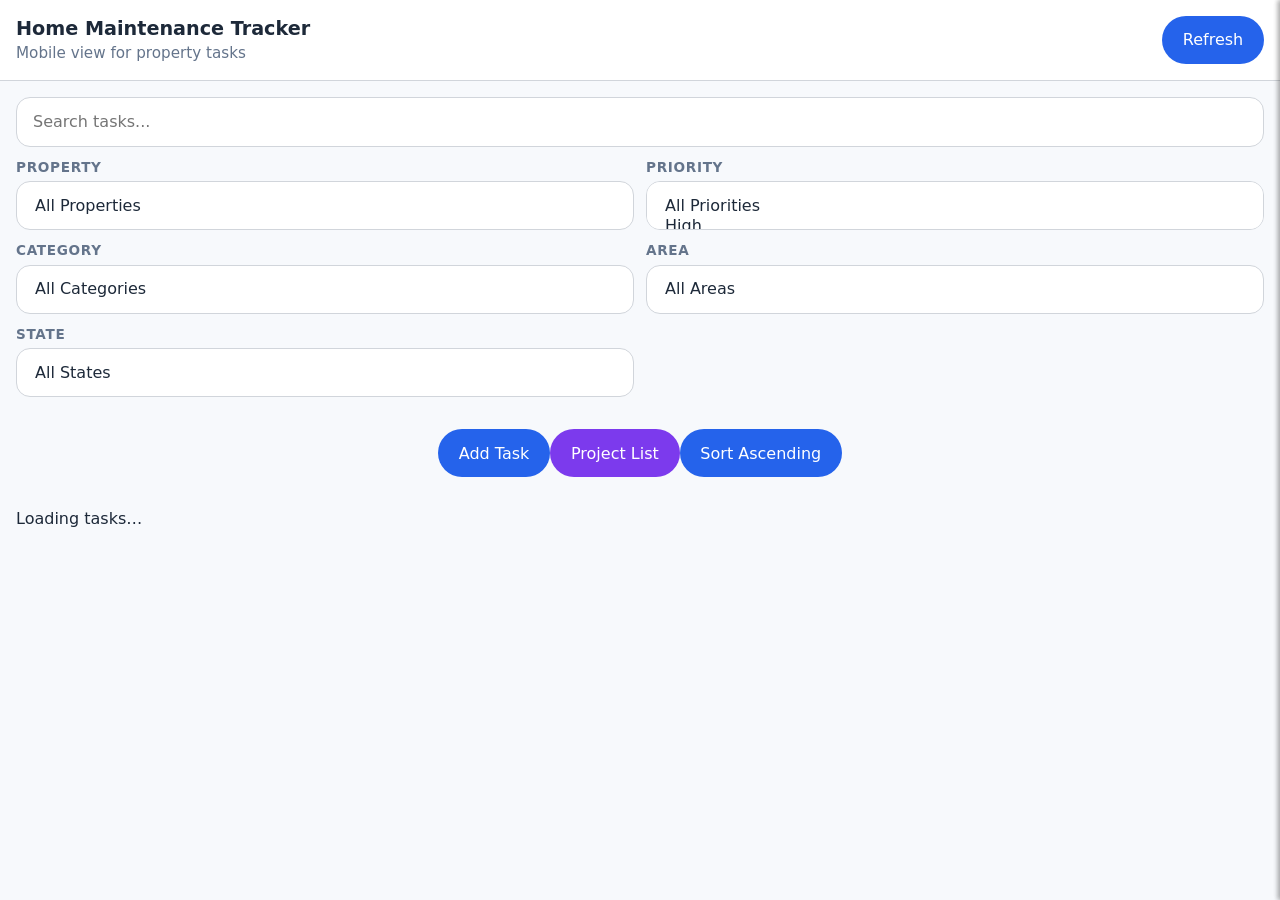
<file: mobile/index.html>
<!DOCTYPE html>
<html lang="en">
<head>
  <meta charset="UTF-8" />
  <meta name="viewport" content="width=device-width, initial-scale=1.0" />
  <title>Home Maintenance Tracker - Mobile</title>
  <link rel="stylesheet" href="mobile.css" />
  <script>
    window.GOOGLE_OAUTH_CLIENT_ID = '902309416260-4v04g0nc6fa4lt9otb2gm4ijkfhgoc1s.apps.googleusercontent.com';
    window.GOOGLE_SPREADSHEET_ID = '18la6E47KuiFWXFSIASd8QYbvxEo-ZJ7RaxnnuxIml9k';
  </script>
</head>
<body>
  <header class="app-header">
    <div>
      <h1>Home Maintenance Tracker <span id="item-counter" class="item-counter"></span></h1>
      <p>Mobile view for property tasks</p>
    </div>
    <button id="refresh-button" type="button">Refresh</button>
  </header>

  <section class="controls">
    <input id="search-input" type="search" placeholder="Search tasks..." />
    <div class="filter-row">
      <div class="filter-group">
        <label for="filter-property">Property</label>
        <select id="filter-property" multiple size="1">
          <option value="">All Properties</option>
        </select>
      </div>
      <div class="filter-group">
        <label for="filter-priority">Priority</label>
        <select id="filter-priority" multiple size="1">
          <option value="">All Priorities</option>
          <option value="High">High</option>
          <option value="Medium">Medium</option>
          <option value="Low">Low</option>
        </select>
      </div>
      <div class="filter-group">
        <label for="filter-category">Category</label>
        <select id="filter-category" multiple size="1">
          <option value="">All Categories</option>
        </select>
      </div>
      <div class="filter-group">
        <label for="filter-area">Area</label>
        <select id="filter-area" multiple size="1">
          <option value="">All Areas</option>
        </select>
      </div>
      <div class="filter-group">
        <label for="filter-state">State</label>
        <select id="filter-state" multiple size="1">
          <option value="">All States</option>
        </select>
      </div>
    </div>
  </section>

  <section class="task-actions">
    <button id="open-add-form" type="button">Add Task</button>
    <button id="project-list-button" class="project-list-button" type="button">Project List</button>
    <button id="sort-order" type="button">Sort Ascending</button>
  </section>

  <main id="task-container"></main>

  <div id="task-modal" class="modal hidden">
    <div class="modal-content">
      <h2 id="modal-title">Add Task</h2>
      <form id="task-form">
          <div class="form-grid">
          <label>Property<select name="property" required></select></label>
          
          <label>Area<select name="area"></select></label>
          <label>Category<select name="category"></select></label>
          <label>Task Description<textarea name="description" required></textarea></label>
          <label>Priority<select name="priority">
              <option value="High">High</option>
              <option value="Medium">Medium</option>
              <option value="Low">Low</option>
            </select></label>
          <label>Order<input name="order" /></label>
          <label>Cost ($)<input name="cost" type="number" step="0.01" min="0" /></label>
          <label>State<select name="state">
              <option value="Pending">Pending</option>
              <option value="In Progress">In Progress</option>
              <option value="Complete">Complete</option>
            </select></label>
        </div>
        <div class="form-actions">
          <button type="submit">Save Task</button>
          <button id="close-modal" type="button">Cancel</button>
        </div>
      </form>
    </div>
  </div>

  <div id="projectDrawer" class="project-drawer" aria-hidden="true">
    <div class="project-drawer-header">
      <h2>Project List</h2>
      <button id="close-project-drawer" type="button" aria-label="Close project list">X</button>
    </div>
    <div id="project-drawer-content" class="project-drawer-content"></div>
  </div>

  <div id="resourceDrawer" class="resource-drawer" aria-hidden="true">
    <div class="resource-drawer-header">
      <h2>Resources</h2>
      <button id="close-resource-drawer" type="button" aria-label="Close resources">X</button>
    </div>
    <div class="resource-drawer-body">
      <ul id="resource-link-list" class="resource-link-list"></ul>
      <form id="resource-form" class="resource-form">
        <label for="resource-title">Resource Title</label>
        <input id="resource-title" name="resourceTitle" type="text" required />
        <label for="resource-url">Resource URL</label>
        <input id="resource-url" name="resourceUrl" type="url" required />
        <button type="submit">Add Resource</button>
        <button id="delete-resource" type="button" class="delete-resource-button">Delete Selected</button>
      </form>
    </div>
  </div>

  <script type="module" src="mobile.js"></script>
</body>
</html>
</file>
<file: mobile/mobile.css>
:root {
  color-scheme: light dark;
  --background: #f7f9fc;
  --surface: #ffffff;
  --text: #1d2939;
  --muted: #64748b;
  --primary: #2563eb;
  --accent: #f59e0b;
  --success: #16a34a;
  --danger: #dc2626;
  --border: #d1d5db;
}

@media (prefers-color-scheme: dark) {
  :root {
    --background: #0f172a;
    --surface: #111827;
    --text: #e2e8f0;
    --muted: #94a3b8;
    --primary: #60a5fa;
    --accent: #fbbf24;
    --success: #22c55e;
    --danger: #f87171;
    --border: #334155;
  }
}

* {
  box-sizing: border-box;
}

body {
  margin: 0;
  font-family: Inter, system-ui, -apple-system, BlinkMacSystemFont, 'Segoe UI', sans-serif;
  background: var(--background);
  color: var(--text);
  min-height: 100vh;
}

button,
input,
select,
textarea {
  font: inherit;
}

.app-header {
  display: flex;
  align-items: center;
  justify-content: space-between;
  padding: 1rem;
  background: var(--surface);
  border-bottom: 1px solid var(--border);
  gap: 1rem;
}

.app-header h1 {
  margin: 0;
  font-size: 1.2rem;
  display: flex;
  align-items: center;
}

.item-counter {
  font-size: 0.7em;
  color: var(--muted);
  font-weight: normal;
  margin-left: 0.5rem;
}

.app-header p {
  margin: 0.25rem 0 0;
  color: var(--muted);
  font-size: 0.95rem;
}

.controls,
.task-actions {
  padding: 1rem;
}

#search-input {
  width: 100%;
  padding: 0.9rem 1rem;
  border-radius: 14px;
  border: 1px solid var(--border);
  background: var(--surface);
  color: var(--text);
}

.filter-row {
  display: grid;
  grid-template-columns: repeat(2, 1fr);
  gap: 0.75rem;
  margin-top: 0.75rem;
}

.filter-group {
  display: flex;
  flex-direction: column;
  gap: 0.4rem;
}

.filter-group label {
  font-size: 0.85rem;
  font-weight: 600;
  color: var(--muted);
  text-transform: uppercase;
  letter-spacing: 0.05em;
}

.filter-row select {
  width: 100%;
  padding: 0.85rem 1rem;
  border: 1px solid var(--border);
  border-radius: 14px;
  background: var(--surface);
  color: var(--text);
}

.task-actions {
  display: flex;
  justify-content: center;
}

#open-add-form,
#project-list-button,
#refresh-button,
#sort-order,
.cta-button,
.modal-content button {
  border: none;
  border-radius: 999px;
  background: var(--primary);
  color: white;
  padding: 0.9rem 1.3rem;
  cursor: pointer;
}

#open-add-form:hover,
#project-list-button:hover,
#refresh-button:hover,
#sort-order:hover,
.cta-button:hover,
.modal-content button:hover {
  opacity: 0.95;
}

#project-list-button,
.project-list-button {
  background: #7c3aed;
  color: white;
}

#sort-order.active {
  background: #1d4ed8;
}

#task-container {
  padding: 0 1rem 2rem;
}

.property-group {
  margin-bottom: 1.5rem;
}

.property-group h2 {
  margin: 1rem 0 0.5rem;
  font-size: 1rem;
}

.task-card {
  display: grid;
  gap: 0.75rem;
  padding: 1rem;
  background: var(--surface);
  border: 1px solid var(--border);
  border-radius: 18px;
  margin-bottom: 0.9rem;
}

.task-card .task-row {
  display: flex;
  justify-content: space-between;
  gap: 0.75rem;
  flex-wrap: wrap;
}

.task-card strong {
  display: block;
  margin-bottom: 0.3rem;
}

.badge {
  display: inline-flex;
  align-items: center;
  justify-content: center;
  padding: 0.3rem 0.7rem;
  border-radius: 999px;
  font-size: 0.8rem;
  font-weight: 600;
}

.badge-high { background: #f87171; color: white; }
.badge-medium { background: #facc15; color: #111827; }
.badge-low { background: #34d399; color: #0f172a; }
.badge-priority { background: rgba(37, 99, 235, 0.12); color: var(--text); }
.badge-priority-high { background: #ef4444; color: white; }
.badge-priority-medium { background: #f59e0b; color: white; }
.badge-priority-low { background: #10b981; color: white; }
.badge-order { background: rgba(37, 99, 235, 0.18); color: #1e3a8a; }
.badge-state { background: rgba(37, 99, 235, 0.12); color: var(--text); }
.badge-state-pending { background: #bfdbfe; color: #1e40af; }
.badge-state-in-progress { background: #fcd34d; color: #92400e; }
.badge-state-complete { background: #34d399; color: #065f46; }
.badge-state-not-started { background: #cbd5e1; color: #334155; }
.badge-state-cancelled { background: #fecaca; color: #991b1b; }
.badge-state-deferred { background: #e2e8f0; color: #0f172a; }

.id-line {
  display: flex;
  align-items: center;
  gap: 0.75rem;
}

.id-badge {
  background: var(--primary);
  color: white;
  padding: 0.25rem 0.6rem;
  border-radius: 999px;
  font-weight: 700;
  font-size: 0.85rem;
}

.property-badge {
  background: var(--accent);
  color: white;
  padding: 0.35rem 0.75rem;
  border-radius: 999px;
  font-weight: 800;
  font-size: 0.9rem;
  box-shadow: 0 6px 14px rgba(245, 158, 11, 0.12);
}

.property-badge-house { background: #2563eb; color: white; }
.property-badge-apartment { background: #8b5cf6; color: white; }
.property-badge-shop { background: #16a34a; color: white; }
.property-badge-yard-field { background: #f59e0b; color: #111827; }
.property-badge-unknown { background: #94a3b8; color: white; }

.task-title {
  font-size: 1.05rem;
}

.meta {
  color: var(--muted);
  display: block;
  margin-top: 0.25rem;
}

.task-card small {
  color: var(--muted);
}

.task-buttons {
  display: flex;
  gap: 0.5rem;
  flex-wrap: wrap;
}

.task-buttons button {
  flex: 1 1 140px;
  padding: 0.8rem 1rem;
  border-radius: 14px;
  border: 1px solid transparent;
  background: var(--surface);
  color: var(--text);
}

.task-buttons .cta-button {
  background: var(--primary);
  color: white;
  font-weight: 700;
  padding: 0.95rem 1.25rem;
  box-shadow: 0 6px 18px rgba(37, 99, 235, 0.12);
  border: none;
}

.task-buttons .cta-button:hover {
  transform: translateY(-1px);
  opacity: 0.98;
}

.task-buttons button.complete-button { background: var(--success); color: white; }
.task-buttons button.delete-button { background: var(--danger); color: white; }
.task-buttons button:hover {
  opacity: 0.95;
}

.modal {
  position: fixed;
  inset: 0;
  background: rgba(15, 23, 42, 0.75);
  display: grid;
  place-items: start center;
  padding: 1rem;
  overflow: auto;
  z-index: 20;
}

.modal.hidden {
  display: none;
}

.modal-content {
  width: min(100%, 620px);
  max-height: calc(100vh - 2rem);
  overflow: auto;
  background: var(--surface);
  border-radius: 24px;
  padding: 1.25rem;
  box-shadow: 0 20px 60px rgba(15, 23, 42, 0.2);
}

.modal-content h2 {
  margin-top: 0;
}

.form-grid {
  display: grid;
  gap: 1rem;
}

.form-grid label {
  display: grid;
  gap: 0.4rem;
  font-size: 0.95rem;
  color: var(--text);
}

.form-grid input,
.form-grid select,
.form-grid textarea {
  width: 100%;
  border: 1px solid var(--border);
  border-radius: 14px;
  padding: 0.9rem 1rem;
  background: var(--background);
  color: var(--text);
}

.form-grid textarea {
  min-height: 100px;
  resize: vertical;
}

.form-actions {
  display: flex;
  justify-content: space-between;
  gap: 0.5rem;
  margin-top: 1rem;
}

.form-actions button {
  width: 100%;
}

@media (min-width: 720px) {
  .form-grid {
    grid-template-columns: repeat(2, minmax(0, 1fr));
  }

  .form-grid label:nth-child(6) {
    grid-column: span 2;
  }
}

.project-drawer {
  position: fixed;
  top: 0;
  right: -300px;
  width: 300px;
  height: 100%;
  background: var(--surface);
  box-shadow: -2px 0 5px rgba(0, 0, 0, 0.2);
  transition: right 0.3s ease;
  z-index: 30;
  display: flex;
  flex-direction: column;
  border-left: 1px solid var(--border);
}

.project-drawer.open {
  right: 0;
}

.project-drawer-header {
  display: flex;
  align-items: center;
  justify-content: space-between;
  gap: 0.75rem;
  padding: 1rem;
  border-bottom: 1px solid var(--border);
}

.project-drawer-header h2 {
  margin: 0;
  font-size: 1rem;
}

.project-drawer-header button {
  border: none;
  background: transparent;
  color: var(--text);
  font-size: 1.25rem;
  font-weight: 700;
  cursor: pointer;
}

.project-drawer-content {
  padding: 0.75rem 1rem 1rem;
  overflow-y: auto;
  flex: 1;
}

.project-drawer-list {
  list-style: none;
  margin: 0;
  padding: 0;
  display: grid;
  gap: 0.75rem;
}

.project-drawer-item {
  display: flex;
  align-items: flex-start;
  justify-content: space-between;
  gap: 0.75rem;
  padding: 0.75rem;
  border: 1px solid var(--border);
  border-radius: 12px;
  background: rgba(37, 99, 235, 0.04);
}

.project-drawer-main {
  display: grid;
  gap: 0.35rem;
  min-width: 0;
}

.project-id,
.project-property,
.project-area {
  font-size: 0.75rem;
  font-weight: 700;
  color: var(--primary);
  text-transform: uppercase;
  letter-spacing: 0.04em;
}

.project-property {
  color: #c62828;
}

.project-description {
  color: var(--text);
  line-height: 1.35;
}

.project-order {
  flex: 0 0 auto;
  margin-left: auto;
  font-weight: 800;
  color: var(--primary);
  min-width: 2.5rem;
  text-align: right;
}

.project-drawer-side {
  display: grid;
  justify-items: end;
  gap: 0.4rem;
}

.project-edit-button {
  border: 1px solid var(--border);
  background: var(--surface);
  color: var(--text);
  border-radius: 999px;
  padding: 0.2rem 0.55rem;
  font-size: 0.72rem;
  line-height: 1;
  cursor: pointer;
}

.project-edit-button:hover {
  border-color: var(--primary);
  color: var(--primary);
}

.project-drawer-empty {
  color: var(--muted);
  margin: 0;
}

.resource-drawer {
  position: fixed;
  top: 0;
  right: -300px;
  width: 300px;
  height: 100%;
  background: white;
  box-shadow: -2px 0 5px rgba(0, 0, 0, 0.2);
  padding: 20px;
  overflow-y: auto;
  transition: right 0.3s ease;
  z-index: 40;
}

.resource-drawer.open {
  right: 0;
}

.resource-drawer-header {
  display: flex;
  align-items: center;
  justify-content: space-between;
  margin-bottom: 0.75rem;
}

.resource-drawer-header h2 {
  margin: 0;
  font-size: 1rem;
}

.resource-drawer-header button {
  border: none;
  background: transparent;
  color: var(--text);
  font-size: 1.25rem;
  font-weight: 700;
  cursor: pointer;
}

.resource-drawer-body {
  display: grid;
  gap: 1rem;
}

.resource-link-list {
  margin: 0;
  padding-left: 1.2rem;
  display: grid;
  gap: 0.5rem;
}

.resource-item {
  list-style: disc;
}

.resource-item-label {
  display: flex;
  align-items: flex-start;
  gap: 0.5rem;
}

.resource-item-label input[type="radio"] {
  margin-top: 0.2rem;
}

.resource-link-list a {
  color: var(--primary);
  text-decoration: underline;
  word-break: break-word;
}

.resource-empty {
  color: var(--muted);
}

.resource-form {
  display: grid;
  gap: 0.5rem;
}

.resource-form input {
  width: 100%;
  border: 1px solid var(--border);
  border-radius: 10px;
  padding: 0.7rem 0.8rem;
  background: var(--background);
  color: var(--text);
}

.resource-form button {
  border: none;
  border-radius: 999px;
  background: var(--primary);
  color: white;
  padding: 0.75rem 1rem;
  cursor: pointer;
}

.resource-form .delete-resource-button {
  background: var(--danger);
}

.resource-form .delete-resource-button:disabled {
  opacity: 0.45;
  cursor: not-allowed;
}

@media (max-width: 420px) {
  .resource-drawer {
    width: 100%;
    right: -100%;
  }
}
</file>
